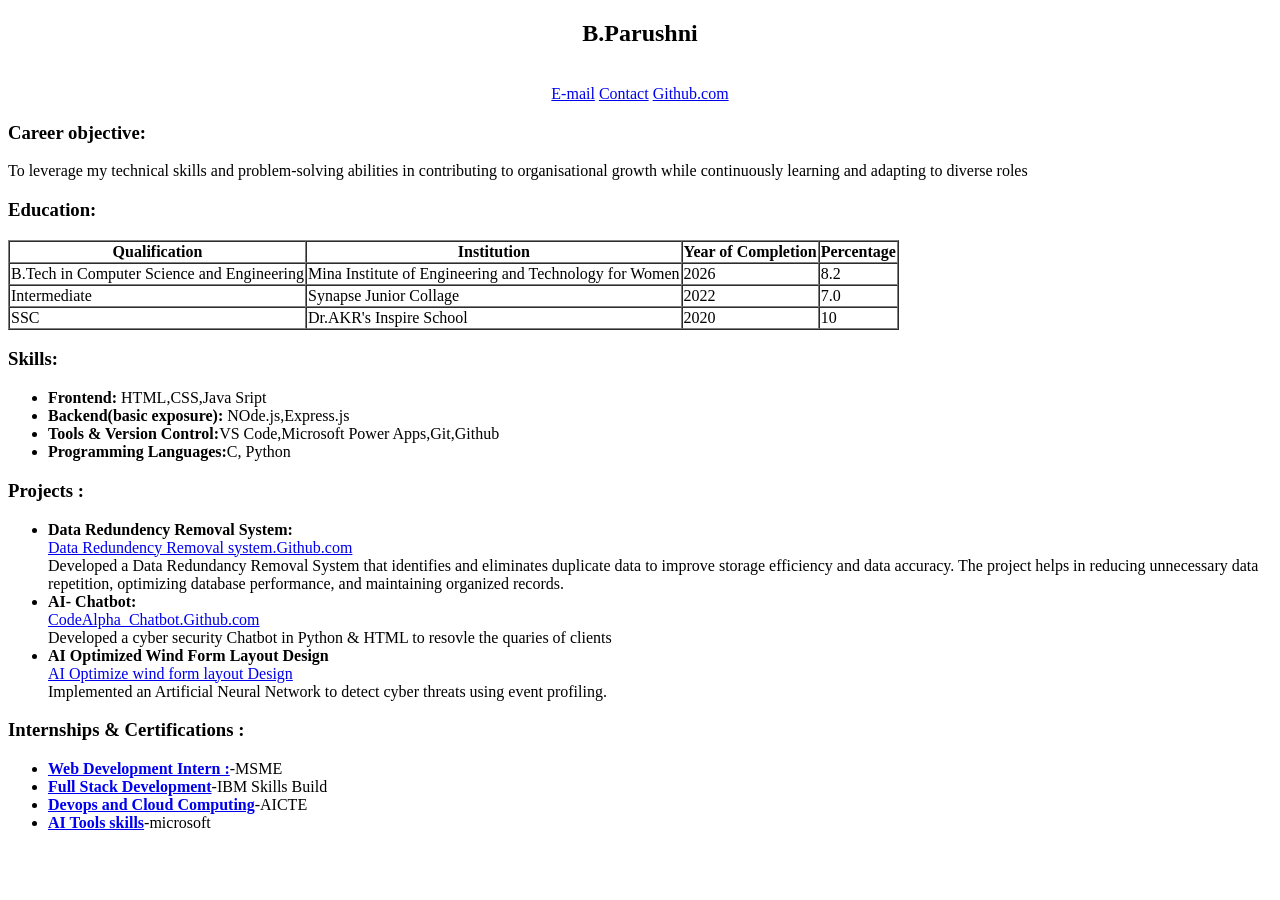
<file: resume.html>
<!DOCTYPE html>
<head>
    <h2><center>B.Parushni</center></h2>
    <center><br><a href="parushni333@gmail.com">E-mail</a>
    <a href="9010870400">    Contact</a>
    <a href="https://github.com/Parushni19">   Github.com</a>
    </center>
</head>
<body>
    <h3>Career objective:</h3>
    <p>To leverage my technical skills and problem-solving abilities 
        in contributing to organisational growth while continuously
        learning and adapting to diverse roles
    </p>
    <table border=" 1" cellpading="10" cellspacing="0">
        <thead>
        <h3>Education:</h3>
        </thead>
        <tbody>
            <tr>
                <th>Qualification</th>
                <th>Institution</th>
                <th>Year of Completion</th>
                <th>Percentage</th>
            </tr>
            <tr>
                <td>B.Tech in Computer Science and Engineering</td>
                <td>Mina Institute of Engineering and Technology for Women</td>
                <td>2026</td>
                <td>8.2</td>
            </tr>
            <tr>
                <td>Intermediate</td>
                <td>Synapse Junior Collage</td>
                <td>2022</td>
                <td>7.0</td>
            </tr>
            <tr>
                <td>SSC</td>
                <td>Dr.AKR's Inspire School </td>
                <td>2020</td>
                <td>10</td>
            </tr>
        </tbody>
    </table>
    <h3>Skills:</h3>
    <ul>
        <li><b>Frontend:</b> HTML,CSS,Java Sript</li>
        <li><b>Backend(basic exposure): </b>NOde.js,Express.js</li>
        <li><b>Tools & Version Control:</b>VS Code,Microsoft Power Apps,Git,Github</li>
        <li><b>Programming Languages:</b>C, Python</li>
    </ul>
    <h3>Projects : </h3>
    <ul>
        <li><b>Data Redundency Removal System:</b>
        <br><a href="https://github.com/Parushni19/CodeAlpha_Data-Redundancy-Removal-System">Data Redundency Removal system.Github.com</a>
        <br> Developed a Data Redundancy Removal System that identifies and eliminates duplicate data to improve storage efficiency and data accuracy.
The project helps in reducing unnecessary data repetition, optimizing database performance, and maintaining organized records.
        </li>
        <li>
            <b>AI- Chatbot:</b>
            <br><a href="https://github.com/Parushni19/CodeAlpha_Chatbot">CodeAlpha_Chatbot.Github.com</a>
            <br>Developed a cyber security Chatbot in Python & HTML to resovle the quaries of clients
                </li>
        <li>  
            <b>AI Optimized Wind Form Layout Design</b>
            <br><a href="https://docs.google.com/document/d/1SdANlFXR7EqKPyu0-jWBwFih3YTq6kHX/edit?usp=sharing&ouid=100543077108215687997&rtpof=true&sd=true">AI Optimize wind form layout Design</a>
            <br>Implemented an Artificial Neural Network to 
detect cyber threats using event profiling.  
        </li>
    </ul>
    <h3>Internships & Certifications : </h3>
    <ul>
        <li>
            <b><a href="https://drive.google.com/file/d/1YKsnaXxMZLgOPbsd-ZFSfrbDZdP_OSGF/view?usp=sharing">Web Development Intern :</a></b>-MSME 
        </li>
        <li>
            <b><a href="https://drive.google.com/file/d/1_D5lKol4xjp32Iolja47zTWQa5rMc_LN/view?usp=sharing">Full Stack Development</a></b>-IBM Skills Build
        </li>
        <li>
            <b><a href="https://drive.google.com/file/d/1MqXCP1kd10WkNIqK-_Sz0YWtKncFgKWA/view?usp=sharing">Devops and Cloud Computing</a></b>-AICTE
        </li>
        <li>
            <b><a href="https://drive.google.com/file/d/1zs0L6lsgxTQO2vq1YgbEQd8UmgLI5R6G/view?usp=sharing">AI Tools skills</a></b>-microsoft
        </li>
    </ul>
</body>
</html>
</file>
